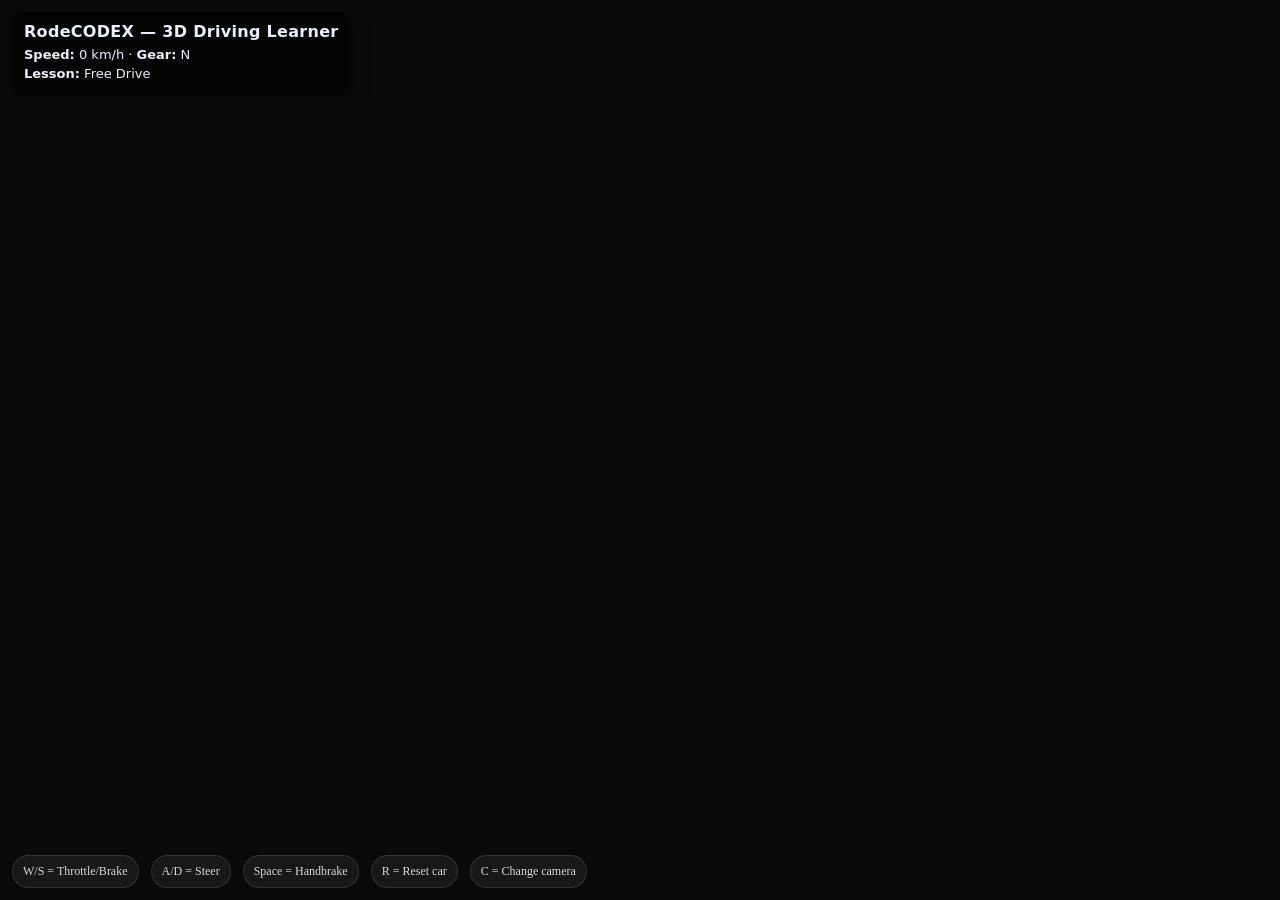
<file: index2.html>
<!DOCTYPE html>
<html lang="en">
<head>
  <meta charset="UTF-8" />
  <meta name="viewport" content="width=device-width, initial-scale=1.0" />
  <title>RodeCODEX — 3D Driving Learner</title>
  <style>
    html, body { height: 100%; margin: 0; overflow: hidden; background: #0a0a0a; }
    #renderCanvas { width: 100%; height: 100%; display: block; }
    .hud { position: fixed; top: 12px; left: 12px; z-index: 10; font-family: system-ui, -apple-system, Segoe UI, Roboto, Arial; color: #e8f0fe; }
    .hud .panel { background: rgba(0,0,0,0.45); padding: 10px 12px; border-radius: 12px; backdrop-filter: blur(6px); box-shadow: 0 6px 20px rgba(0,0,0,.35); }
    .hud h1 { margin: 0 0 6px; font-size: 16px; font-weight: 700; letter-spacing: .3px; }
    .hud p { margin: 4px 0; font-size: 13px; }
    .controls { position: fixed; bottom: 12px; left: 12px; right: 12px; display: flex; gap: 12px; flex-wrap: wrap; z-index: 10; }
    .chip { padding: 8px 10px; border-radius: 999px; background: rgba(255,255,255,.06); color: #d7d7d7; font-size: 12px; border: 1px solid rgba(255,255,255,.12); }
  </style>
  <!-- Babylon.js + physics (Cannon.js) from CDN -->
  <script src="https://cdn.babylonjs.com/babylon.js"></script>
  <script src="https://cdn.babylonjs.com/materialsLibrary/babylonjs.materials.min.js"></script>
  <script src="https://cdn.babylonjs.com/gui/babylon.gui.min.js"></script>
  <script src="https://cdn.babylonjs.com/cannon.js"></script>
</head>
<body>
  <canvas id="renderCanvas"></canvas>
  <div class="hud">
    <div class="panel">
      <h1>RodeCODEX — 3D Driving Learner</h1>
      <p><strong>Speed:</strong> <span id="speed">0</span> km/h · <strong>Gear:</strong> <span id="gear">N</span></p>
      <p><strong>Lesson:</strong> <span id="lesson">Free Drive</span></p>
    </div>
  </div>
  <div class="controls">
    <div class="chip">W/S = Throttle/Brake</div>
    <div class="chip">A/D = Steer</div>
    <div class="chip">Space = Handbrake</div>
    <div class="chip">R = Reset car</div>
    <div class="chip">C = Change camera</div>
  </div>

  <script>
    const canvas = document.getElementById('renderCanvas');
    const engine = new BABYLON.Engine(canvas, true, { stencil: true, preserveDrawingBuffer: true });

    // Basic tuning parameters (easy to tweak!)
    const TUNING = {
      engineForce: 3800,      // forward force (N)
      brakeForce: 5200,       // brake force (N)
      handbrakeForce: 9000,   // extra brake
      maxSteer: 0.45,         // radians (~25.8°)
      steerSpeed: 2.5,        // how fast wheels turn
      drag: 0.425,            // air drag coefficient (approx)
      rollingResistance: 18,  // rolling resistance (tunable)
      mass: 1200,             // kg (small hatchback)
      maxSpeedKmh: 140,
    };

    const input = { fwd: 0, steer: 0, brake: 0, handbrake: 0 };

    const createScene = () => {
      const scene = new BABYLON.Scene(engine);
      scene.clearColor = new BABYLON.Color4(0.02, 0.03, 0.05, 1);

      // Physics
      const gravityVector = new BABYLON.Vector3(0, -9.81, 0);
      const physicsPlugin = new BABYLON.CannonJSPlugin();
      scene.enablePhysics(gravityVector, physicsPlugin);

      // Lights
      const sun = new BABYLON.DirectionalLight('sun', new BABYLON.Vector3(-0.6, -1, 0.2), scene);
      sun.intensity = 1.2;
      const hemi = new BABYLON.HemisphericLight('hemi', new BABYLON.Vector3(0, 1, 0), scene);
      hemi.intensity = 0.4;

      // Sky
      const sky = BABYLON.Mesh.CreateSphere('sky', 16, 2000, scene);
      const skyMat = new BABYLON.StandardMaterial('skyMat', scene);
      skyMat.backFaceCulling = false;
      skyMat.emissiveColor = new BABYLON.Color3(0.08, 0.1, 0.15);
      sky.material = skyMat; sky.isPickable = false;

      // Ground (multi-lane road)
      const ground = BABYLON.MeshBuilder.CreateGround('ground', { width: 200, height: 800, subdivisions: 4 }, scene);
      const roadMat = new BABYLON.StandardMaterial('roadMat', scene);
      roadMat.diffuseColor = new BABYLON.Color3(0.13, 0.13, 0.13);
      roadMat.specularColor = new BABYLON.Color3(0.02, 0.02, 0.02);
      ground.material = roadMat;
      ground.physicsImpostor = new BABYLON.PhysicsImpostor(ground, BABYLON.PhysicsImpostor.BoxImpostor, { mass: 0, friction: 0.9, restitution: 0.1 }, scene);

      // Lane markings
      const laneMat = new BABYLON.StandardMaterial('laneMat', scene);
      laneMat.emissiveColor = new BABYLON.Color3(1, 1, 1);
      for (let i = -3; i <= 3; i++) {
        if (i === 0) continue;
        for (let j = -18; j <= 18; j++) {
          const stripe = BABYLON.MeshBuilder.CreateBox(`stripe_${i}_${j}`, { width: 0.15, height: 0.02, depth: 3 }, scene);
          stripe.position.x = i * 6; stripe.position.y = 0.02; stripe.position.z = j * 10;
          stripe.material = laneMat; stripe.isPickable = false;
        }
      }

      // Guard rails
      const mkRail = (x) => {
        const rail = BABYLON.MeshBuilder.CreateBox('rail', { width: 0.2, height: 1, depth: 800 }, scene);
        rail.position.set(x, 0.5, 0);
        const m = new BABYLON.StandardMaterial('railMat', scene); m.diffuseColor = new BABYLON.Color3(0.7, 0.7, 0.7); m.specularPower = 16; rail.material = m;
        rail.physicsImpostor = new BABYLON.PhysicsImpostor(rail, BABYLON.PhysicsImpostor.BoxImpostor, { mass: 0, restitution: 0.1, friction: 0.6 }, scene);
        return rail;
      };
      mkRail(-18); mkRail(18);

      // Cones / obstacles
      const coneMat = new BABYLON.StandardMaterial('coneMat', scene); coneMat.diffuseColor = new BABYLON.Color3(1.0, 0.35, 0.05);
      for (let i = 0; i < 14; i++) {
        const cone = BABYLON.MeshBuilder.CreateCylinder('cone', { diameterTop: 0, diameterBottom: 0.5, height: 0.8, tessellation: 14 }, scene);
        cone.position.set((Math.random() * 20 - 10), 0.4, -200 - Math.random() * 350);
        cone.material = coneMat;
        cone.physicsImpostor = new BABYLON.PhysicsImpostor(cone, BABYLON.PhysicsImpostor.CylinderImpostor, { mass: 1, friction: 0.9, restitution: 0.1 }, scene);
      }

      // Car (simple chassis box with physics)
      const chassis = BABYLON.MeshBuilder.CreateBox('chassis', { width: 1.8, height: 1.2, depth: 3.6 }, scene);
      chassis.position.set(0, 1.2, 300);
      const carMat = new BABYLON.StandardMaterial('carMat', scene);
      carMat.diffuseColor = new BABYLON.Color3(0.1, 0.4, 0.95); carMat.specularPower = 64;
      chassis.material = carMat;
      chassis.physicsImpostor = new BABYLON.PhysicsImpostor(chassis, BABYLON.PhysicsImpostor.BoxImpostor, {
        mass: TUNING.mass, friction: 0.8, restitution: 0.05
      }, scene);

      // Fake wheels (visual only for now)
      const mkWheel = (dx, dz) => {
        const w = BABYLON.MeshBuilder.CreateTorus('wheel', { diameter: 0.9, thickness: 0.3, tessellation: 20 }, scene);
        w.parent = chassis; w.position.set(dx, -0.5, dz); w.rotation.z = Math.PI / 2; return w;
      };
      mkWheel(-0.8, 1.2); mkWheel(0.8, 1.2); mkWheel(-0.8, -1.2); mkWheel(0.8, -1.2);

      // Cameras: follow + hood view
      const followCam = new BABYLON.FollowCamera('followCam', new BABYLON.Vector3(0, 5, -10), scene);
      followCam.lockedTarget = chassis; followCam.radius = 12; followCam.heightOffset = 4; followCam.rotationOffset = 180; followCam.cameraAcceleration = 0.05; followCam.maxCameraSpeed = 100;

      const hoodCam = new BABYLON.UniversalCamera('hoodCam', new BABYLON.Vector3(0, 1.6, 1.2), scene);
      hoodCam.parent = chassis; hoodCam.fov = 1.1;

      let activeCam = followCam; scene.activeCamera = activeCam; activeCam.attachControl(canvas, true);

      // Headlights (simple spots)
      const headL = new BABYLON.SpotLight('headL', new BABYLON.Vector3(-0.6, 0.6, 1.8), new BABYLON.Vector3(0, -0.1, 1), Math.PI / 3, 12, scene);
      const headR = new BABYLON.SpotLight('headR', new BABYLON.Vector3(0.6, 0.6, 1.8), new BABYLON.Vector3(0, -0.1, 1), Math.PI / 3, 12, scene);
      headL.parent = chassis; headR.parent = chassis; headL.intensity = headR.intensity = 8;

      // UI
      const speedEl = document.getElementById('speed');
      const gearEl = document.getElementById('gear');

      // Input handling
      const keys = { w:false, s:false, a:false, d:false, space:false };
      window.addEventListener('keydown', (e) => { if (e.repeat) return; switch(e.key.toLowerCase()){
        case 'w': keys.w = true; break; case 's': keys.s = true; break; case 'a': keys.a = true; break; case 'd': keys.d = true; break; case ' ': keys.space = true; break;
        case 'r': resetCar(); break; case 'c': toggleCamera(); break;
      }});
      window.addEventListener('keyup', (e) => { switch(e.key.toLowerCase()){
        case 'w': keys.w = false; break; case 's': keys.s = false; break; case 'a': keys.a = false; break; case 'd': keys.d = false; break; case ' ': keys.space = false; break;
      }});

      function toggleCamera(){
        activeCam.detachControl();
        activeCam = activeCam === followCam ? hoodCam : followCam;
        scene.activeCamera = activeCam; activeCam.attachControl(canvas, true);
      }

      function resetCar(){
        chassis.physicsImpostor.setLinearVelocity(BABYLON.Vector3.Zero());
        chassis.physicsImpostor.setAngularVelocity(BABYLON.Vector3.Zero());
        chassis.rotationQuaternion = null; // allow manual reset
        chassis.rotation.set(0, Math.PI, 0);
        chassis.position.set(0, 1.2, 300);
      }

      // Driving loop (simple but convincing)
      let steerAngle = 0; // radians
      scene.onBeforeRenderObservable.add(() => {
        const dt = engine.getDeltaTime() / 1000; // seconds
        const vel = chassis.physicsImpostor.getLinearVelocity();
        const speed = vel.length(); // m/s
        const speedKmh = Math.round(speed * 3.6);
        speedEl.textContent = String(speedKmh);

        // Inputs → intent
        const wantThrottle = keys.w ? 1 : 0;
        const wantBrake = keys.s ? 1 : 0;
        const wantHandbrake = keys.space ? 1 : 0;
        const wantSteer = (keys.a ? 1 : 0) * -1 + (keys.d ? 1 : 0) * 1; // -1..1

        // Steering smoothing & speed-based limit
        const maxSteerNow = TUNING.maxSteer * Math.max(0.35, 1 - (speedKmh / (TUNING.maxSpeedKmh * 1.2)));
        steerAngle += (wantSteer * maxSteerNow - steerAngle) * Math.min(1, TUNING.steerSpeed * dt);

        // Car forward vector (on XZ plane)
        const forward = new BABYLON.Vector3(Math.sin(chassis.rotation.y), 0, Math.cos(chassis.rotation.y));
        const right = new BABYLON.Vector3(forward.z, 0, -forward.x);

        // Turn car by steering based on forward speed
        const yawRate = steerAngle * speed * 0.6; // tune turning response
        chassis.rotation.y += yawRate * dt;

        // Forces: engine, brake, resistance
        let engineForce = wantThrottle * TUNING.engineForce;
        const brakeForce = (wantBrake * TUNING.brakeForce) + (wantHandbrake * TUNING.handbrakeForce);

        // Limit top speed
        if (speedKmh > TUNING.maxSpeedKmh && engineForce > 0) engineForce = 0;

        // Project velocity onto forward/right to simulate drift & scrub
        const vForward = BABYLON.Vector3.Dot(vel, forward);
        const vRight = BABYLON.Vector3.Dot(vel, right);

        // Longitudinal forces
        const forceLong = forward.scale(engineForce - Math.sign(vForward) * (TUNING.drag * vForward * vForward + TUNING.rollingResistance));
        // Lateral friction (kills side slip)
        const lateralFriction = right.scale(-vRight * 1400);

        // Brakes oppose forward motion
        const brake = forward.scale(-Math.sign(vForward) * brakeForce);

        // Apply forces to chassis center of mass
        chassis.physicsImpostor.applyForce(forceLong, chassis.getAbsolutePosition());
        chassis.physicsImpostor.applyForce(lateralFriction, chassis.getAbsolutePosition());
        if (wantBrake || wantHandbrake) chassis.physicsImpostor.applyForce(brake, chassis.getAbsolutePosition());

        // Simple gear display
        if (speedKmh < 2 && wantBrake && !wantThrottle) gearEl.textContent = 'R';
        else if (speedKmh < 3 && !wantThrottle && !wantBrake) gearEl.textContent = 'N';
        else gearEl.textContent = 'D';
      });

      // Beginner lesson goals (placeholders)
      const checkpoints = [];
      const cpMat = new BABYLON.StandardMaterial('cpMat', scene); cpMat.emissiveColor = new BABYLON.Color3(0.2, 0.8, 0.2);
      for (let i = 0; i < 5; i++) {
        const ring = BABYLON.MeshBuilder.CreateTorus(`cp_${i}`, { diameter: 5, thickness: 0.2 }, scene);
        ring.position.set((i % 2 === 0 ? -6 : 6), 2.5, 180 - i * 70);
        ring.material = cpMat; ring.isPickable = false; checkpoints.push(ring);
      }

      return scene;
    };

    const scene = createScene();

    engine.runRenderLoop(() => {
      scene.render();
    });

    window.addEventListener('resize', () => engine.resize());
  </script>
</body>
</html>
</file>
